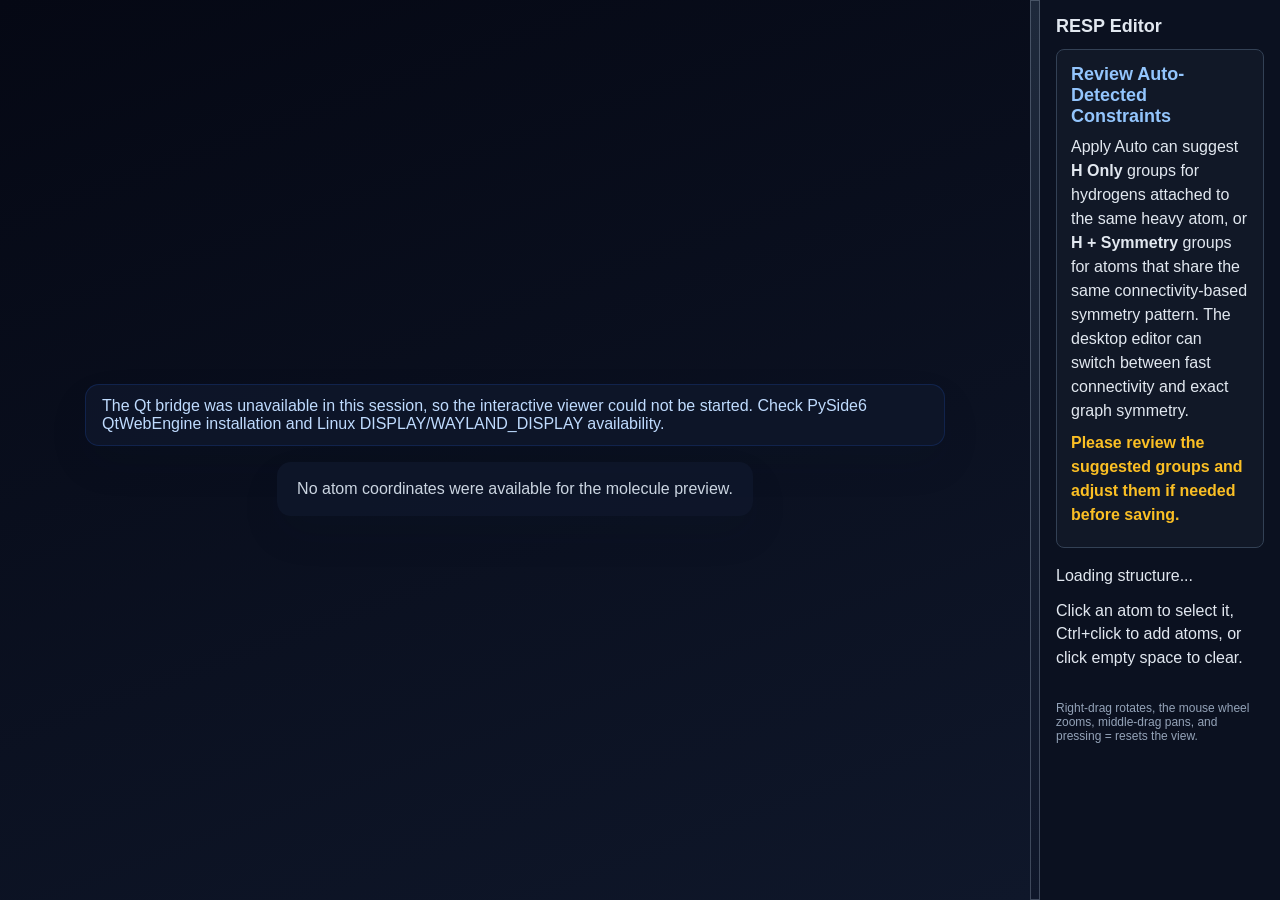
<file: src/amber_metallo/qm/editor/assets/index.html>
<!DOCTYPE html>
<html lang="en">
<head>
  <meta charset="utf-8">
  <meta name="viewport" content="width=device-width, initial-scale=1.0">
  <title>RESP Editor</title>
  <link rel="stylesheet" href="styles.css">
  <script src="qrc:///qtwebchannel/qwebchannel.js"></script>
  <script src="ngl.js"></script>
</head>
<body>
  <div id="layout">
    <div id="viewport"></div>
    <div id="viewport-divider" role="separator" aria-orientation="vertical" aria-label="Resize RESP sidebar"></div>
    <div id="sidebar">
      <h2>RESP Editor</h2>
      <div class="callout">
        <h3>Review Auto-Detected Constraints</h3>
        <p>
          Apply Auto can suggest <strong>H Only</strong> groups for hydrogens attached to the same heavy atom,
          or <strong>H + Symmetry</strong> groups for atoms that share the same connectivity-based symmetry pattern.
          The desktop editor can switch between fast connectivity and exact graph symmetry.
        </p>
        <p class="callout-emphasis">Please review the suggested groups and adjust them if needed before saving.</p>
      </div>
      <p id="summary">Loading structure...</p>
      <p id="selection">Click an atom to select it, Ctrl+click to add atoms, or click empty space to clear.</p>
      <div id="legend"></div>
      <p class="muted controls-hint">Right-drag rotates, the mouse wheel zooms, middle-drag pans, and pressing = resets the view.</p>
    </div>
  </div>
  <script src="app.js"></script>
</body>
</html>
</file>
<file: src/amber_metallo/qm/editor/assets/styles.css>
html, body {
  margin: 0;
  padding: 0;
  height: 100%;
  font-family: "Segoe UI", sans-serif;
  background: #050814;
  color: #e2e8f0;
}

* {
  box-sizing: border-box;
}

:root {
  --resp-sidebar-width: 240px;
}

#layout {
  display: grid;
  grid-template-columns: minmax(0, 1fr) 10px minmax(200px, var(--resp-sidebar-width));
  height: 100%;
}

#viewport {
  height: 100%;
  background: linear-gradient(160deg, #050814, #0f172a);
}

#viewport.fallback-mode {
  overflow: auto;
}

#viewport-divider {
  cursor: col-resize;
  background: linear-gradient(180deg, #1e293b, #0f172a);
  box-shadow: inset 0 0 0 1px rgba(148, 163, 184, 0.35);
  transition: background 0.16s ease;
}

#viewport-divider:hover,
#viewport-divider.dragging {
  background: linear-gradient(180deg, #334155, #2563eb);
}

#sidebar {
  background: #0b1120;
  padding: 16px;
  overflow: auto;
  min-width: 200px;
  max-width: 480px;
}

#sidebar h2 {
  margin: 0 0 12px;
  font-size: 18px;
}

.callout {
  margin: 0 0 16px;
  padding: 14px 14px 12px;
  border: 1px solid #334155;
  border-radius: 8px;
  background: #111827;
}

.callout h3 {
  margin: 0 0 8px;
  font-size: 18px;
  color: #93c5fd;
}

.callout p {
  margin: 0 0 8px;
  line-height: 1.5;
}

.callout-emphasis {
  font-weight: 700;
  color: #fbbf24;
}

#summary, #selection {
  margin: 0 0 12px;
  line-height: 1.45;
}

#legend {
  display: grid;
  gap: 8px;
  margin: 16px 0;
}

.panel {
  margin-top: 16px;
  padding: 16px;
  border: 1px solid #334155;
  border-radius: 8px;
  background: rgba(15, 23, 42, 0.8);
  box-shadow: 0 6px 20px rgba(15, 23, 42, 0.05);
}

.button-row {
  display: flex;
  flex-wrap: wrap;
  gap: 8px;
  margin: 12px 0;
}

.footer-row {
  margin-top: 16px;
  justify-content: flex-end;
}

button,
select,
input {
  font: inherit;
}

button {
  border: 1px solid #2563eb;
  border-radius: 10px;
  background: #2563eb;
  color: #ffffff;
  padding: 9px 14px;
  cursor: pointer;
}

button.secondary {
  border-color: #94a3b8;
  background: #0f172a;
  color: #e2e8f0;
}

button:hover {
  filter: brightness(0.98);
}

.table-wrap {
  margin-top: 12px;
  max-height: 320px;
  overflow: auto;
  border: 1px solid #334155;
  border-radius: 8px;
  background: #0f172a;
}

#atom-table {
  width: 100%;
  border-collapse: collapse;
}

#atom-table th,
#atom-table td {
  padding: 8px 10px;
  border-bottom: 1px solid #1e293b;
  text-align: left;
  font-size: 13px;
}

#atom-table thead th {
  position: sticky;
  top: 0;
  background: #111827;
  z-index: 1;
}

#atom-table tbody tr {
  cursor: pointer;
}

#atom-table tbody tr.selected {
  background: #1e3a8a;
}

.field-grid {
  display: grid;
  gap: 12px;
}

.field-grid label {
  display: grid;
  gap: 6px;
  font-size: 13px;
}

.field-grid select,
.field-grid input {
  width: 100%;
  padding: 9px 10px;
  border: 1px solid #334155;
  border-radius: 8px;
  background: #0f172a;
  color: #e2e8f0;
}

.legend-row {
  display: flex;
  align-items: center;
  gap: 10px;
  font-size: 13px;
}

.legend-row.clickable {
  cursor: pointer;
  padding: 7px 8px;
  border-radius: 10px;
}

.legend-row.clickable:hover,
.legend-row.clickable:focus {
  background: #172554;
  outline: none;
}

.legend-row.active {
  background: #1e3a8a;
  box-shadow: inset 0 0 0 1px #60a5fa;
}

.legend-chip {
  width: 14px;
  height: 14px;
  border-radius: 999px;
  border: 1px solid rgba(15, 23, 42, 0.15);
}

.muted {
  font-size: 12px;
  color: #94a3b8;
}

.controls-hint {
  margin-top: 12px;
}

.viewport-fallback {
  min-height: 100%;
  display: flex;
  flex-direction: column;
  justify-content: center;
  gap: 16px;
  padding: 20px;
}

.viewport-fallback-banner {
  align-self: center;
  max-width: 860px;
  padding: 12px 16px;
  border: 1px solid rgba(37, 99, 235, 0.18);
  border-radius: 14px;
  background: rgba(15, 23, 42, 0.86);
  color: #bfdbfe;
  box-shadow: 0 18px 40px rgba(15, 23, 42, 0.08);
}

.viewport-fallback-empty {
  align-self: center;
  padding: 18px 20px;
  border-radius: 14px;
  background: rgba(15, 23, 42, 0.86);
  color: #cbd5e1;
  box-shadow: 0 18px 40px rgba(15, 23, 42, 0.08);
}

.viewport-fallback-svg {
  width: 100%;
  min-height: 440px;
  border-radius: 8px;
  background:
    radial-gradient(circle at top, rgba(59, 130, 246, 0.18), transparent 42%),
    linear-gradient(180deg, rgba(5, 8, 20, 0.94), rgba(15, 23, 42, 0.96));
  box-shadow:
    inset 0 0 0 1px rgba(148, 163, 184, 0.18),
    0 24px 60px rgba(15, 23, 42, 0.1);
}

.viewport-fallback-caption {
  align-self: center;
  max-width: 860px;
  color: #cbd5e1;
  text-align: center;
  line-height: 1.45;
}

.atom-label {
  fill: #ffffff;
  font-size: 11px;
  font-weight: 700;
  pointer-events: none;
}

.metal-serial-label {
  fill: #e2e8f0;
  font-size: 11px;
  font-weight: 700;
  pointer-events: none;
}
</file>
